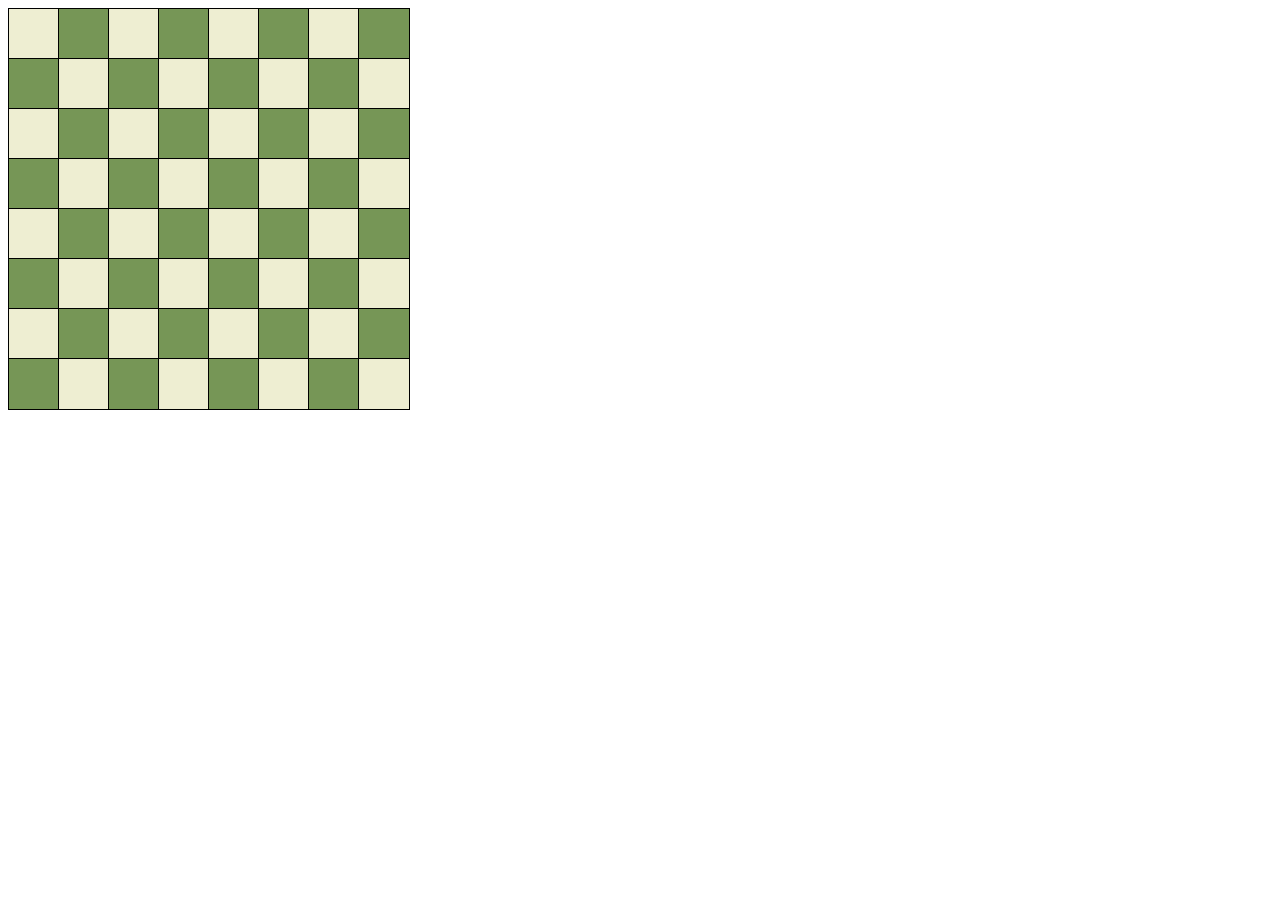
<file: form phone/chess.html>
<!DOCTYPE html>
<html lang="en">
<head>
    <meta charset="UTF-8">
    <meta name="viewport" content="width=device-width, initial-scale=1.0">
    <title>Chessboard Example</title>
    <style>
        .chessboard {
            display: grid;
            grid-template-columns: repeat(8, 50px);
            grid-template-rows: repeat(8, 50px);
        }
        .chessboard div {
            width: 50px;
            height: 50px;
            border: 1px solid black;
        }
        .black {
            background-color: #769656;
        }
        .white {
            background-color: #eeeed2;
        }
    </style>
</head>
<body>
    <div class="chessboard" id="chessboard"></div>

    <script>
        // Function to create the chessboard
        function createChessboard() {
            const board = document.getElementById('chessboard');
            let isWhite = true;

            for (let row = 0; row < 8; row++) {
                for (let col = 0; col < 8; col++) {
                    const square = document.createElement('div');
                    square.classList.add(isWhite ? 'white' : 'black');
                    board.appendChild(square);
                    isWhite = !isWhite;
                }
                isWhite = !isWhite; // To alternate the pattern for the next row
            }
        }

        // Call the function to create the chessboard when the page loads
        document.addEventListener('DOMContentLoaded', createChessboard);
    </script>
</body>
</html>
</file>
